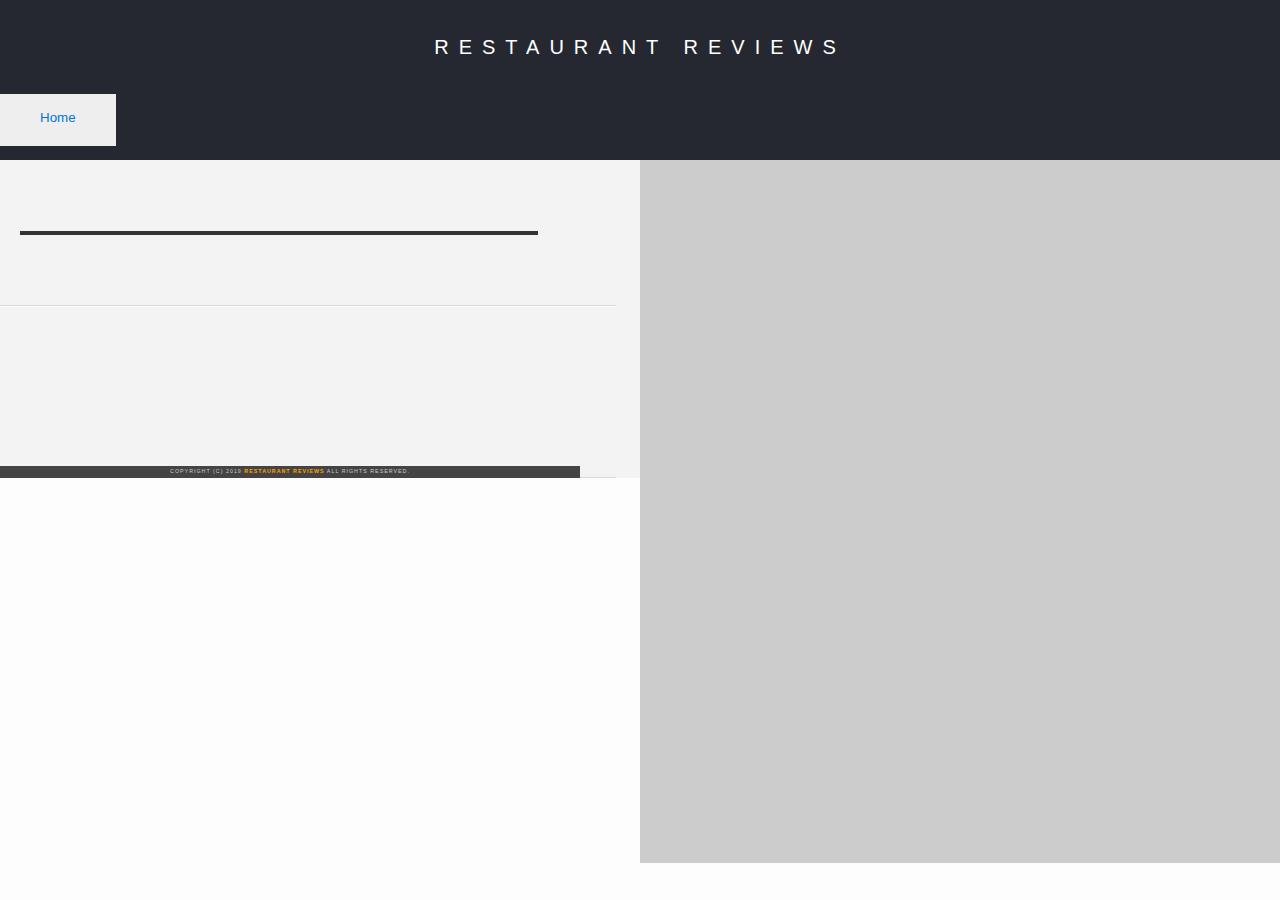
<file: restaurant.html>
<!DOCTYPE html>
<html lang="en">

<head>
  <meta charset="UTF-8">
  <meta name="viewport" content="width=device-width, initial-scale=1">
  <!-- Normalize.css for better cross-browser consistency -->
  <link rel="stylesheet" src="//normalize-css.googlecode.com/svn/trunk/normalize.css" />
  <!-- Main CSS file -->
  <link rel="stylesheet" href="css/styles.css" type="text/css">
  <link rel="stylesheet" href="https://unpkg.com/leaflet@1.3.1/dist/leaflet.css" integrity="sha512-Rksm5RenBEKSKFjgI3a41vrjkw4EVPlJ3+OiI65vTjIdo9brlAacEuKOiQ5OFh7cOI1bkDwLqdLw3Zg0cRJAAQ==" crossorigin=""/>
  <title>Restaurant Info</title>
</head>

<body class="inside">
  <!-- Beginning header -->
  <header>
    <!-- Beginning nav -->
    <nav>
      <h1><a href="/">Restaurant Reviews</a></h1>
    </nav>
    <!-- Beginning breadcrumb -->
    <nav role="navigation" aria-label="Breadcrumb">
      <ul id="breadcrumb">
        <li>
          <a href="/">Home</a>
        </li>
      </ul>
    </nav>
    <!-- End breadcrumb -->
    <!-- End nav -->
  </header>
  <!-- End header -->

  <!-- Beginning main -->
  <main id="maincontent">
    <!-- Beginning map -->
    <section id="map-container">
      <div id="map" aria-label="location" role="application"></div>
    </section>
    <!-- End map -->
    <!-- Beginning restaurant -->
    <section id="restaurant-container">
      <h2 id="restaurant-name"></h2>
      <img id="restaurant-img">
      <p id="restaurant-cuisine"></p>
      <p id="restaurant-address"></p>
      <table id="restaurant-hours"></table>
    </section>
    <!-- end restaurant -->
    <!-- Beginning reviews -->
    <section id="reviews-container">
      <ul id="reviews-list"></ul>
    </section>
    <!-- End reviews -->
  </main>
  <!-- End main -->

  <!-- Beginning footer -->
  <footer id="footer">
    Copyright (c) 2019 <a href="/"><strong>Restaurant Reviews</strong></a> All Rights Reserved.
  </footer>
  <!-- End footer -->
  <script src="https://unpkg.com/leaflet@1.3.1/dist/leaflet.js" integrity="sha512-/Nsx9X4HebavoBvEBuyp3I7od5tA0UzAxs+j83KgC8PU0kgB4XiK4Lfe4y4cgBtaRJQEIFCW+oC506aPT2L1zw==" crossorigin=""></script>
  <!-- Beginning scripts -->
  <!-- Database helpers -->
  <script type="text/javascript" src="./js/dbhelper.js"></script>
  <!-- Service Worker -->
  <script type="text/javascript">
    if ('serviceWorker' in navigator) {
      navigator.serviceWorker.register('./sw.js')
        .then(function() {
          console.log('Service worker registered successfully!');
        })
        .catch(function() {
          console.log('Service worker registeration failed!');
        });
    }
  </script>
  <!-- Main javascript file -->
  <script type="text/javascript" src="./js/restaurant_info.js"></script>
   <!-- Google Maps -->
 <!--  <script async defer src="https://maps.googleapis.com/maps/api/js?key=AIzaSyA_tKbW6A5pQ-eupxI56myUnHLqYCzOjKo&libraries=places&callback=initMap"></script> -->
  <!-- End scripts -->

</body>

</html>
</file>
<file: css/styles.css>
@charset "utf-8";
/* CSS Document */

body,td,th,p{
  font-family: Arial, Helvetica, sans-serif;
  font-size: 10pt;
  color: #333;
  line-height: 1.5;
}
body {
  background-color: #fdfdfd;
  margin: 0;
  position:relative;
}

ul, li {
  font-family: Arial, Helvetica, sans-serif;
  font-size: 10pt;
  color: #333;
}

a {
  color: orange;
  text-decoration: none;
}

a:hover, a:focus {
  color: #3397db;
  text-decoration: none;
}

a img{
  border: none 0px #fff;
}

h1, h2, h3, h4, h5, h6 {
  font-family: Arial, Helvetica, sans-serif;
  margin: 0 0 20px;
}

article, aside, canvas, details, figcaption, figure, footer, header, hgroup, menu, nav, section {
  display: block;
}

#maincontent {
  background-color: #f3f3f3;
  min-height: 100%;
  position: relative;
  display: flex;
  width: 100vw;
  flex-direction: column;
}

#footer {
  background-color: #444;
  color: rgb(204, 204, 204);
  font-size: 4pt;
  letter-spacing: 1px;
  padding: 2px;
  text-align: center;
  text-transform: uppercase;
}

/* ====================== Navigation ====================== */
nav {
  width: 100%;
  height: 80px;
  background-color: #252831;
  text-align: center;
  align-items: center;
  display: flex;
}


nav h1 {
  margin: auto;
  padding: 25px 20px;
}


nav h1 a {
  color: #fff;
  font-size: 20px;
  font-weight: 200;
  letter-spacing: 10px;
  text-transform: uppercase;
  padding-top: 20%;
}


#breadcrumb {
  padding: 10px 40px 16px;
  list-style: none;
  background-color: #eee;
  font-size: 17px;
  margin: 0;
  max-width: 100%;
}

/* Display list items side by side */

#breadcrumb li {
  display: inline;
}


/* Add a slash symbol (/) before/behind each list item */

#breadcrumb li+li:before {
  padding: 8px;
  color: black;
  content: "/\00a0";
}

/* Add a color to all links inside the list */
#breadcrumb li a {
  color: #0275d8;
  text-decoration: none;
}

/* Add a color on mouse-over */
#breadcrumb li a:hover {
  color: #01447e;
  text-decoration: underline;
}
/* ====================== Map ====================== */
#map {
  height: 400px;
  width: 100%;
  background-color: #ccc;
  text-align: center;
}

.map-aria-description {
  display: none;
}


/* ====================== Restaurant Filtering ====================== */

.filter-options {
  width: 100%;
  height: 50px;
  background-color: #3397DB;
  align-items: center;
  display: flex;
  flex-direction: row;
  justify-content: center;
  padding: 15px 0;
}

.filter-options h2 {
  color: white;
  font-size: 1rem;
  font-weight: normal;
  line-height: 1;
  margin: 0 20px;
}

label {
  visibility: hidden;
}

.filter-options select {
  background-color: white;
  border: 1px solid #fff;
  font-family: Arial, sans-serif;
  font-size: 11pt;
  height: 35px;
  letter-spacing: 0;
  margin: 2px;
  padding: 0 2px;
}

.filter-label {
  color: white;
}

/* ====================== Restaurant Listing ====================== */
#restaurants-list {
  background-color: #f3f3f3;
  list-style: outside none none;
  margin: 0;
  padding: 30px 15px 60px;
  text-align: center;
  display: flex;
  flex-wrap: wrap;
  flex-direction: row;
  justify-content: center;
}

#restaurants-list li {
  background-color: #fff;
  border: 2px solid #ccc;
  font-family: Arial, sans-serif;
  margin: 15px;
  min-height: 380px;
  padding: 0 30px 25px;
  text-align: left;
  max-width: 300px;
  min-width: 270px;
}

#restaurants-list .restaurant-img {
  background-color: #ccc;
  display: block;
  margin: 0;
  max-width: 100%;
  min-height: 248px;
  min-width: 100%;
}

#restaurants-list li h1 {
  color: #f18200;
  font-family: Arial,sans-serif;
  font-size: 14pt;
  font-weight: 200;
  letter-spacing: 0;
  line-height: 1.3;
  margin: 20px 0 10px;
  text-transform: uppercase;
}

#restaurants-list p {
  margin: 0;
  font-size: 11pt;
}

#restaurants-list li a {
  background-color: #f18200;
  border-bottom: 3px solid #eee;
  color: #fff;
  display: inline-block;
  font-size: 10pt;
  margin: 15px 0 0;
  padding: 8px 30px 10px;
  text-align: center;
  text-decoration: none;
  text-transform: uppercase;
}

/* ====================== Restaurant Details ====================== */
.inside header {
  position: fixed;
  top: 0;
  width: 100%;
  z-index: 1000;
}

.inside #map-container {
  background: blue none repeat scroll 0 0;
  height: 87%;
  position: fixed;
  right: 0;
  top: 80px;
  width: 50%;
}

.inside #map {
  background-color: #ccc;
  height: 100%;
  width: 100%;
}

.inside #footer {
  bottom: 0;
  position: absolute;
  width: 45%;
}

#restaurant-name {
  color: #f18200;
  font-family: Arial,sans-serif;
  font-size: 12pt;
  font-weight: 200;
  letter-spacing: 0;
  margin: 30px 5px;
  text-transform: uppercase;
  line-height: 1.1;
  height: 30px;
}

#restaurant-img {
  width: 90%;
}

#restaurant-address {
  font-size: 18px;
  font-weight: 700;
  margin: 10px 0px;
}

#restaurant-cuisine {
  background-color: #333;
  color: #ddd;
  font-size: 12pt;
  font-weight: 300;
  letter-spacing: 10px;
  margin: 0 0 20px;
  padding: 2px 0;
  text-align: center;
  text-transform: uppercase;
  width: 90%;
}

#restaurant-container, #reviews-container {
  border-bottom: 1px solid #d9d9d9;
  border-top: 1px solid #fff;
  padding: 140px 20px 30px;
  width: 45%;
}

#restaurant-container {
  display: flex;
  flex-direction: column;
}

#reviews-container h2 {
  color: #f18200;
  font-size: 24pt;
  font-weight: 300;
  letter-spacing: -1px;
  padding-bottom: 1pt;
}

#reviews-list {
  margin: 0;
  padding: 0;
}

#reviews-list li {
  background-color: #fff;
  border: 2px solid #f3f3f3;
  list-style-type: none;
  margin: 0 0 30px;
  overflow: hidden;
  position: relative;
  width: 85%;
  display: flex;
  flex-direction: row;
  flex-wrap: wrap;
  padding: 0.5em;
}

#reviews-list li>p:nth-child(1) {
  width: 50%;
  font-weight: bolder;
  align-self: center;
  color: #f18200;
}


#reviews-list li>p:nth-child(2) {
  align-self: center;
  width: 50%;
  font-weight: bolder;
  text-align: right;
  color: black
}


#reviews-list li>p:nth-child(3) {
  color: #f18200;
  width: 100%;
  font-weight: bolder;
  
}


#restaurant-hours td {
  font-weight: bolder;
  color: #666;
}


/* ====================== Responsive media queries ====================== */
@media only screen and (max-width: 749px) {
  #restaurants-list li {
    max-width: 100%;
  }
  
  .inside {
    display: flex;
    flex-direction: row;
    width: 100vw
  }

  .inside header {
    order: 0;
    width: 100vw;
  }

  header {
    display: flex;
    flex-direction: column;
  }

    header nav {
      order: 0;
    }

    header #breadcrumb {
      order: 1;
      width: 100vw;
      padding-right: 0;
      padding-left: 0;
      text-align: center;
    }

  .inside #map-container {
    top: 130px;
    position: relative;
    height: 300px;
    width: 100vw;
  }

  .inside #restaurant-container {
    position: relative;
    width: 100vw;
    padding: 140px 5px 0 0;
    margin: auto;
    text-align: center;
    

  }

  .inside #reviews-container {
    width: 100vw;
    padding: 5px;
    margin: auto;
  }

  .inside #footer {
    width: 100vw;
    padding-right: 0;
    padding-left: 0;
    padding-top: 10px;
  }

  #reviews-list {
    width: 100vw;
  }
  
  #reviews-container h2 {
    text-align: center;
  }
}

@media only screen and (min-width: 750px) {
  #restaurants-list li {
    max-width: 45%;
  }
}

@media only screen and (min-width: 1000px) {
  #restaurants-list li {
    max-width: 300px;
  }
}
</file>
